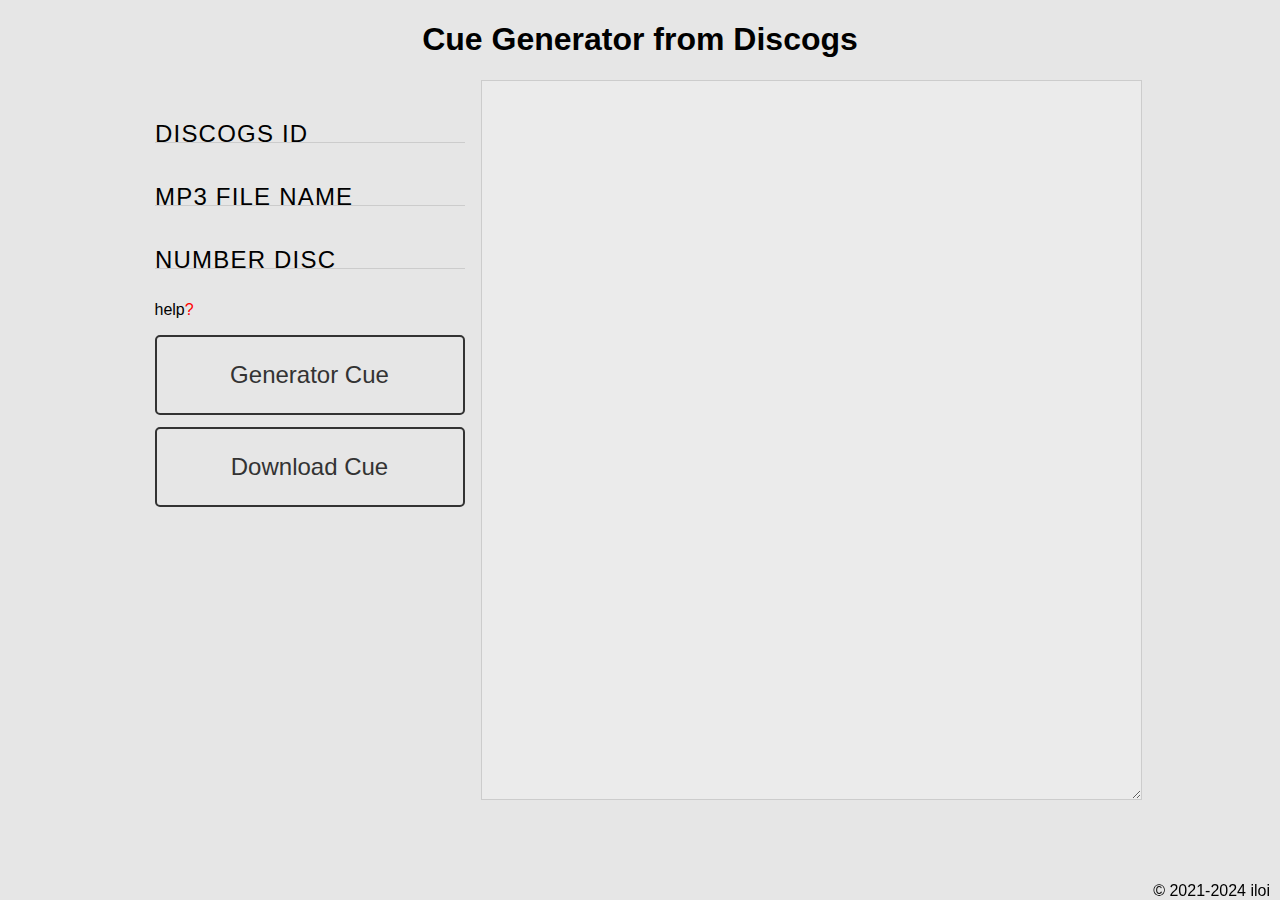
<file: index.html>
<!DOCTYPE html>
<html lang="en">

<head>
  <meta charset="UTF-8" />
  <meta http-equiv="X-UA-Compatible" content="IE=edge" />
  <meta name="viewport" content="width=device-width, initial-scale=1.0" />
  <title>Cue Generator from Discogs</title>

  <link rel="stylesheet" href="style.css" />
  <link rel="shortcut icon" href="favicon.ico" type="image/x-icon" />
</head>

<body>
  <h1>Cue Generator from Discogs</h1>
  <div class="container">
    <div class="wrapper">
      <div class="input__wrapper">
        <input type="text" name="discogsId" id="discogsId" class="input__form discogs-id" placeholder="" required />
        <label class="input__wrapper--placeholder" for="discogsId">Discogs Id</label>
      </div>

      <div class="input__wrapper">
        <input type="text" name="fileName" id="fileName" class="input__form file-name" placeholder="" required />
        <label class="input__wrapper--placeholder" for="fileName">mp3 file name</label>
      </div>

      <div class="input__wrapper">
        <input type="number" name="numberDisc" id="numberDisc" min="1" max="10" class="input__form number-disc"
          placeholder="" />
        <label class="input__wrapper--placeholder" for="numberDisc">Number Disc</label>
      </div>
      <a class="help__link" href="help.html">help<span>?</span></a>
      <div class="btn-wrapper">
        <button class="btn btn-generator purple">Generator Cue</button>
        <button class="btn btn-download purple">Download Cue</button>
      </div>
    </div>
    <textarea name="cueOut" id="cueOut" class="cue-out" cols="80" rows="50" readonly></textarea>
  </div>
  <p class="copyright">
    &copy; 2021-2024
    <a href="https://github.com/maximiloi" target="_blank" rel="noopener noreferrer">iloi</a>
  </p>
  <script src="script.js"></script>
  <script src="FileSaver.js"></script>
</body>

</html>
</file>
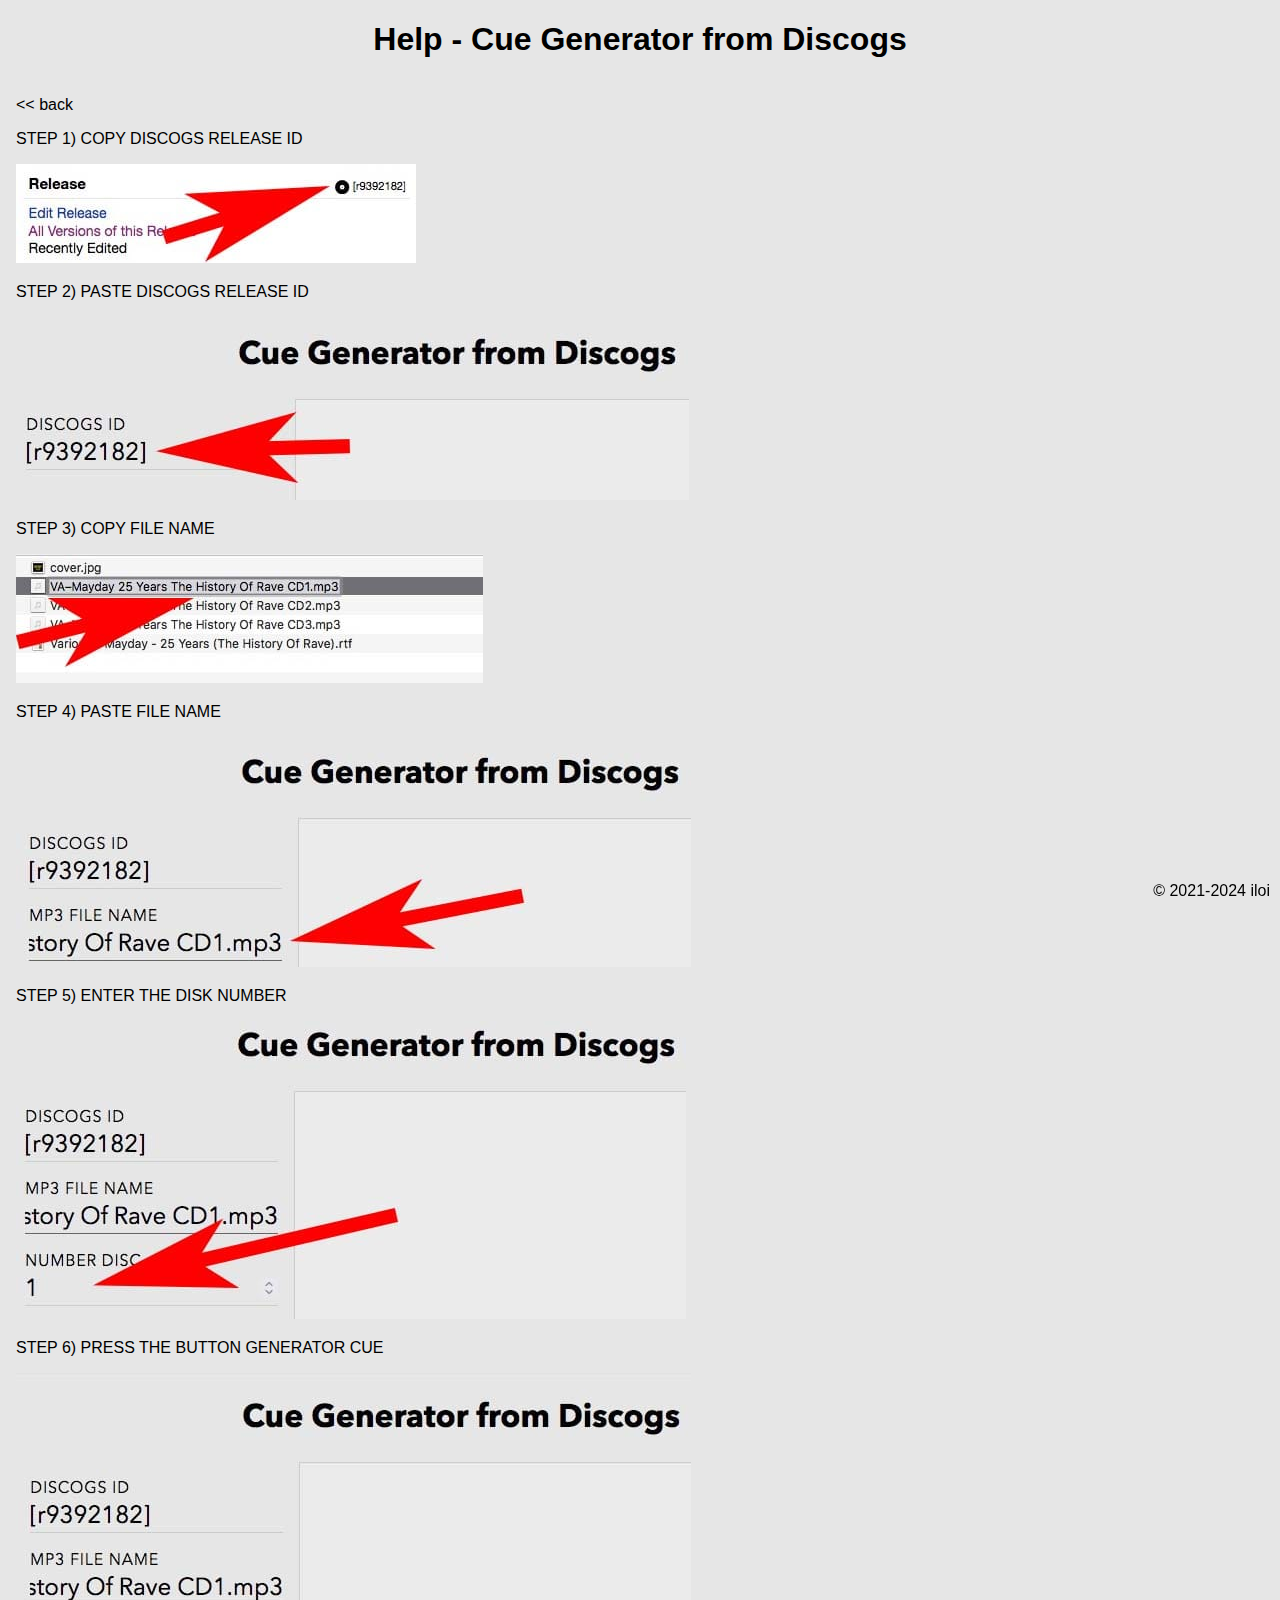
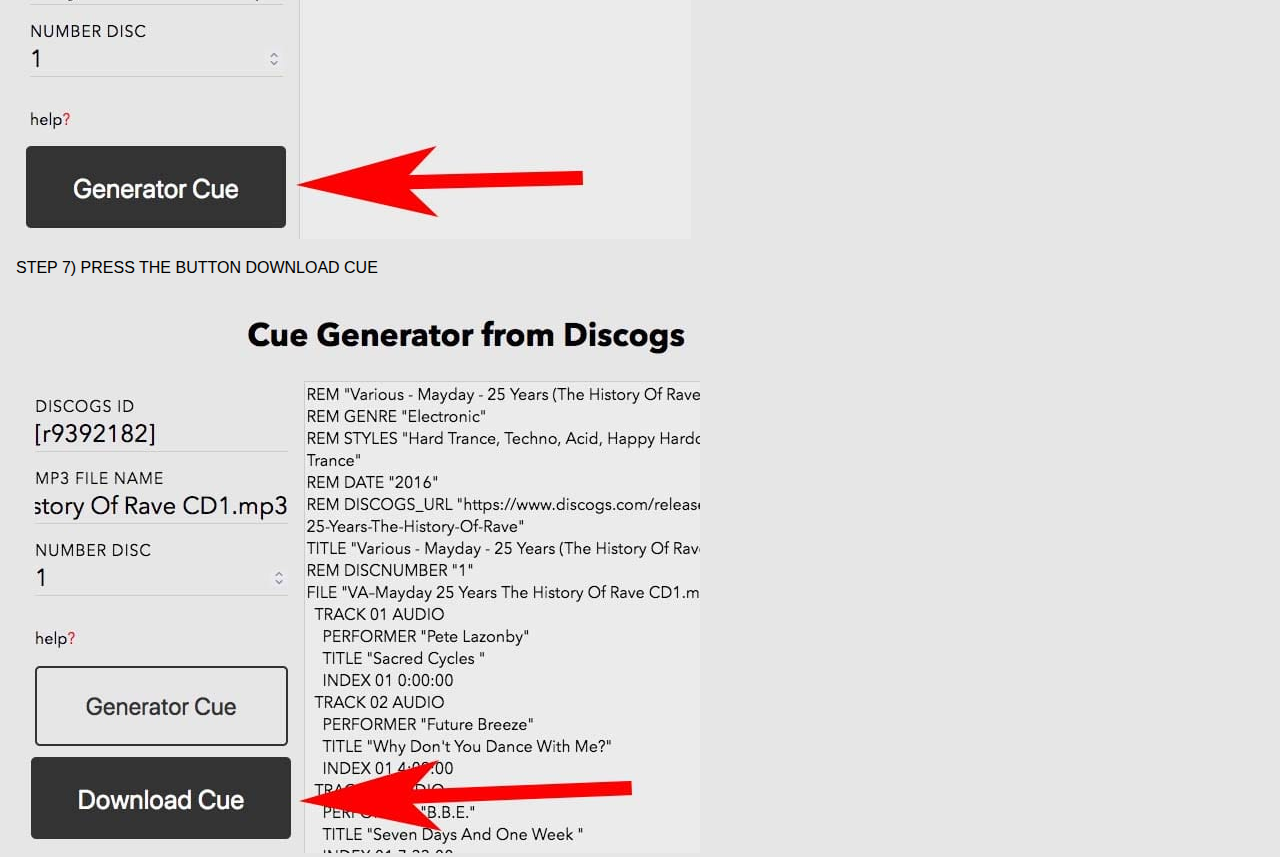
<file: help.html>
<!DOCTYPE html>
<html lang="en">

<head>
  <meta charset="UTF-8" />
  <meta http-equiv="X-UA-Compatible" content="IE=edge" />
  <meta name="viewport" content="width=device-width, initial-scale=1.0" />
  <title>Cue Generator from Discogs</title>

  <link rel="stylesheet" href="style.css" />
  <link rel="shortcut icon" href="favicon.ico" type="image/x-icon" />
</head>

<body class="help">
  <h1>Help - Cue Generator from Discogs</h1>
  <div class="container">
    <div class="wrapper">
      <a href="index.html">
        << back</a>
          <p class="text">step 1) Copy discogs release id</p>
          <img src="/image/step1.jpg" alt="screenshot site" />
          <p class="text">step 2) paste discogs release id</p>
          <img src="/image/step2.jpg" alt="screenshot generator" />
          <p class="text">step 3) Copy file name</p>
          <img src="/image/step3.jpg" alt="screenshot computer" />
          <p class="text">step 4) paste file name</p>
          <img src="/image/step4.jpg" alt="screenshot generator" />
          <p class="text">step 5) enter the disk number</p>
          <img src="/image/step5.jpg" alt="screenshot generator" />
          <p class="text">step 6) press the button Generator Cue</p>
          <img src="/image/step6.jpg" alt="screenshot generator" />
          <p class="text">step 7) press the button Download Cue</p>
          <img src="/image/step7.jpg" alt="screenshot generator" />
    </div>
  </div>
  <p class="copyright">
    &copy; 2021-2024
    <a href="https://github.com/maximiloi" target="_blank" rel="noopener noreferrer">iloi</a>
  </p>
</body>

</html>
</file>
<file: style.css>
body {
  font-family: Avenir Next, Avenir, SegoeUI, sans-serif;
  margin: 0;
  background-color: #e6e6e6;
}

h1 {
  text-align: center;
}

.container {
  display: flex;
  justify-content: center;
  width: 100%;
  height: 80vh;
}

.help .container {
  justify-content: flex-start;
}

.wrapper {
  padding: 1em;
}

form {
  margin: 2em 0;
}

.input__wrapper {
  display: flex;
  flex-flow: column-reverse;
  margin-bottom: 1em;
}

.input__wrapper:nth-child(3) {
  margin-bottom: 2em;
}

label,
input {
  transition: all 0.2s;
  touch-action: manipulation;
}

input {
  font-size: 1.5em;
  border: 0;
  border-bottom: 1px solid #ccc;
  font-family: inherit;
  -webkit-appearance: none;
  border-radius: 0;
  padding: 0;
  cursor: text;
  background-color: #e6e6e6;
}

input:focus {
  outline: 0;
  border-bottom: 1px solid #666;
}

label {
  text-transform: uppercase;
  letter-spacing: 0.05em;
}

input:placeholder-shown + label {
  cursor: text;
  max-width: 66.66%;
  white-space: nowrap;
  overflow: hidden;
  text-overflow: ellipsis;
  transform-origin: left bottom;
  transform: translate(0, 2.125rem) scale(1.5);
}

::-webkit-input-placeholder {
  opacity: 0;
  transition: inherit;
}

input:focus::-webkit-input-placeholder {
  opacity: 1;
}

input:not(:placeholder-shown) + label,
input:focus + label {
  transform: translate(0, 0) scale(1);
  cursor: pointer;
}

.help__link span {
  color: red;
}

.btn-wrapper {
  display: flex;
  flex-direction: column;
  margin-top: 1em;
}

.btn {
  width: 100%;
  height: 80px;
  outline: none;
  cursor: pointer;
  background: none;
  transition: 0.5s;
  border-radius: 5px;
  font-size: 1.5em;
  margin-bottom: 0.5em;
  padding: 0.5em 0;
}

.btn:hover {
  border: none;
  color: white;
  font-size: 1.6em;
  transform: scale(1.03);
}

/* Buttons */
.purple {
  border: 2px solid #333333;
  color: #333333;
}
.purple:hover {
  background-color: #333333;
  transition: all 0.3s ease-in-out;
}

textarea {
  font-family: inherit;
  background-color: #ebebeb;
  border: 1px solid #ccc;
}

.copyright {
  position: fixed;
  margin: 0 10px;
  bottom: 0;
  right: 0;
}

a {
  color: black;
  text-decoration: none;
}

a:hover {
  color: gray;
  text-decoration: underline;
}

.text {
  text-transform: uppercase;
}
</file>
